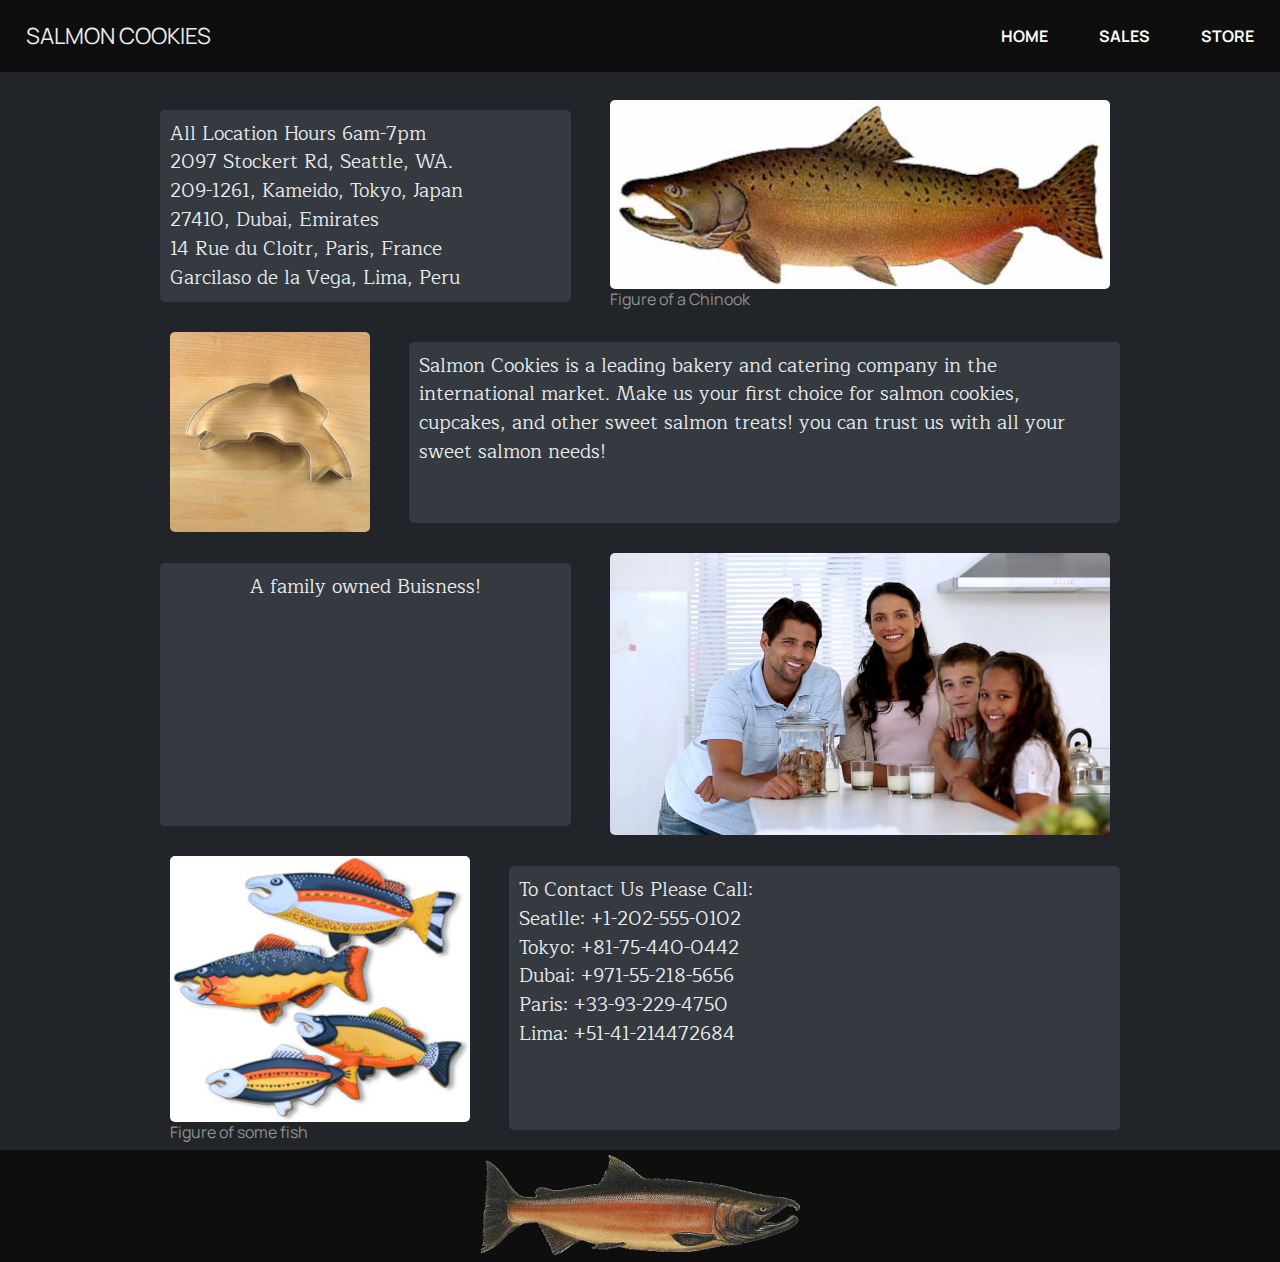
<file: index.html>
<!DOCTYPE html>
<html lang="en">

<head>
  <meta charset="UTF-8">
  <meta http-equiv="X-UA-Compatible" content="IE=edge">
  <meta name="viewport" content="width=device-width, initial-scale=1.0">
  <title>Salmon Cookies</title>
  <link rel="stylesheet" href="css/reset.css">
  <link rel="stylesheet" href="css/style.css">
</head>


<body>
  <header>
    <nav>
      <h1>SALMON COOKIES</h1>
      <a href="index.html">HOME</a>
      <a href="sales.html">SALES</a>
      <a href="store.html">STORE</a>
    </nav>
  </header>
  <section class="main-content">
    <section class="content-row">
      <p id="text-locations">All Location Hours 6am-7pm<br>
        2097 Stockert Rd, Seattle, WA.<br>
        209-1261, Kameido, Tokyo, Japan<br>
        27410, Dubai, Emirates <br>
        14 Rue du Cloitr, Paris, France<br>
        Garcilaso de la Vega, Lima, Peru<br>
      </p>
      <figure>
        <img src="assets/chinook.jpg" alt="A Chinook">
        <figcaption>Figure of a Chinook</figcaption>
      </figure>
    </section>
    <section class="content-row">
      <figure>
        <img src="assets/cutter.jpeg" alt="A cookie cutter in the shape of a fish">
      </figure>
      <p>Salmon Cookies is a leading bakery and catering company in the international market. Make us your first choice for salmon cookies, cupcakes, and other sweet salmon treats! you can trust us with all your sweet salmon needs!</p>
    </section>
    <section class="content-row">
      <p id="text-family">A family owned Buisness!</p>
      <figure>
        <img src="assets/family.jpg" alt="A family">
      </figure>
    </section>
    <section class="content-row">
      <figure>
        <img src="assets/fish.jpg" alt="A family">
        <figcaption>Figure of some fish</figcaption>
      </figure>
      <p>To Contact Us Please Call:<br>
        Seatlle: +1-202-555-0102<br>
        Tokyo: +81-75-440-0442<br>
        Dubai: +971-55-218-5656<br>
        Paris: +33-93-229-4750<br>
        Lima: +51-41-214472684<br>
      </p>
    </section>
  </section>
  <footer>
    <section>
      <figure>
        <img src="assets/salmon.png" alt="A picture of a salmon">
      </figure>
    </section>
  </footer>
</body>

</html>
</file>
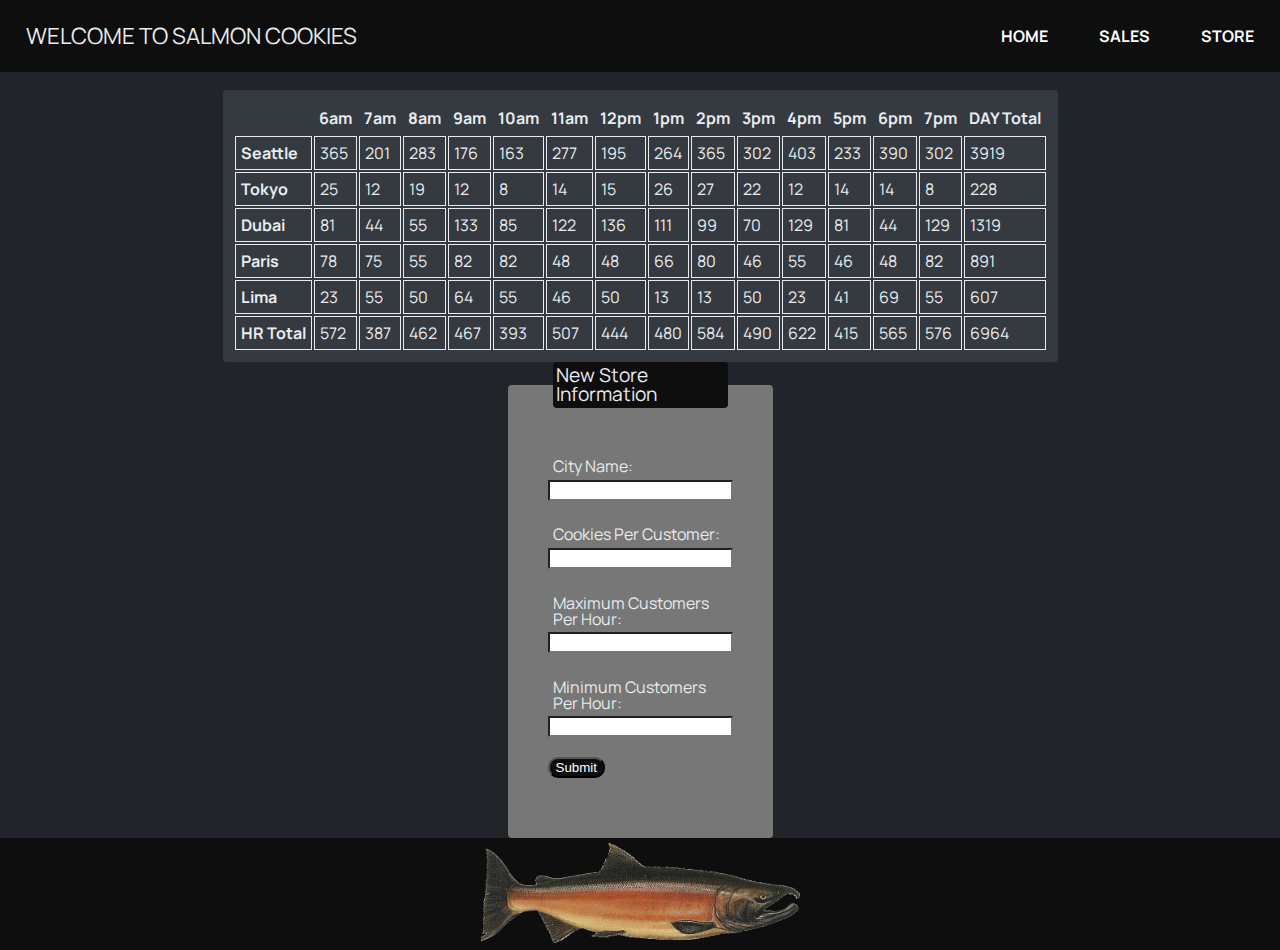
<file: sales.html>
<!DOCTYPE html>
<html lang="en">

<head>
  <meta charset="UTF-8">
  <meta http-equiv="X-UA-Compatible" content="IE=edge">
  <meta name="viewport" content="width=device-width, initial-scale=1.0">
  <title>Salmon Cookies</title>
  <link rel="stylesheet" href="css/reset.css">
  <link rel="stylesheet" href="css/style.css">
  <script src="js/app.js" defer></script>
</head>


<body>
  <header>
    <nav>
      <h1>WELCOME TO SALMON COOKIES</h1>
      <a href="index.html">HOME</a>
      <a href="sales.html">SALES</a>
      <a href="store.html">STORE</a>
    </nav>
  </header>
  <section id="main-content">
    <table id="locations">
    </table>
  </section>
  <form id="sales-form">
    <fieldset>
      <legend>New Store Information</legend>
      <label for="cityName">City Name:</label>
      <input type="text" id="cityName" name="cityName" required="required">
      <label for="cookeisPer">Cookies Per Customer:</label>
      <input type="number" id="cookiesPer" name="cookiesPer" required="required">
      <label for="maxCust">Maximum Customers Per Hour:</label>
      <input type="number" id="maxCust" name="maxCust" required="required">
      <label for="minCust">Minimum Customers Per Hour:</label>
      <input type="number" id="minCust" name="minCust" required="required">
      <label hidden for="submit">Submit</label>
      <input type="submit" id="submit" name="submit"> 
    </fieldset>
  </form>
  <footer>
    <section>
      <figure>
        <img src="assets/salmon.png" alt="A picture of a salmon">
      </figure>
    </section>
  </footer>
</body>



</html>
</file>
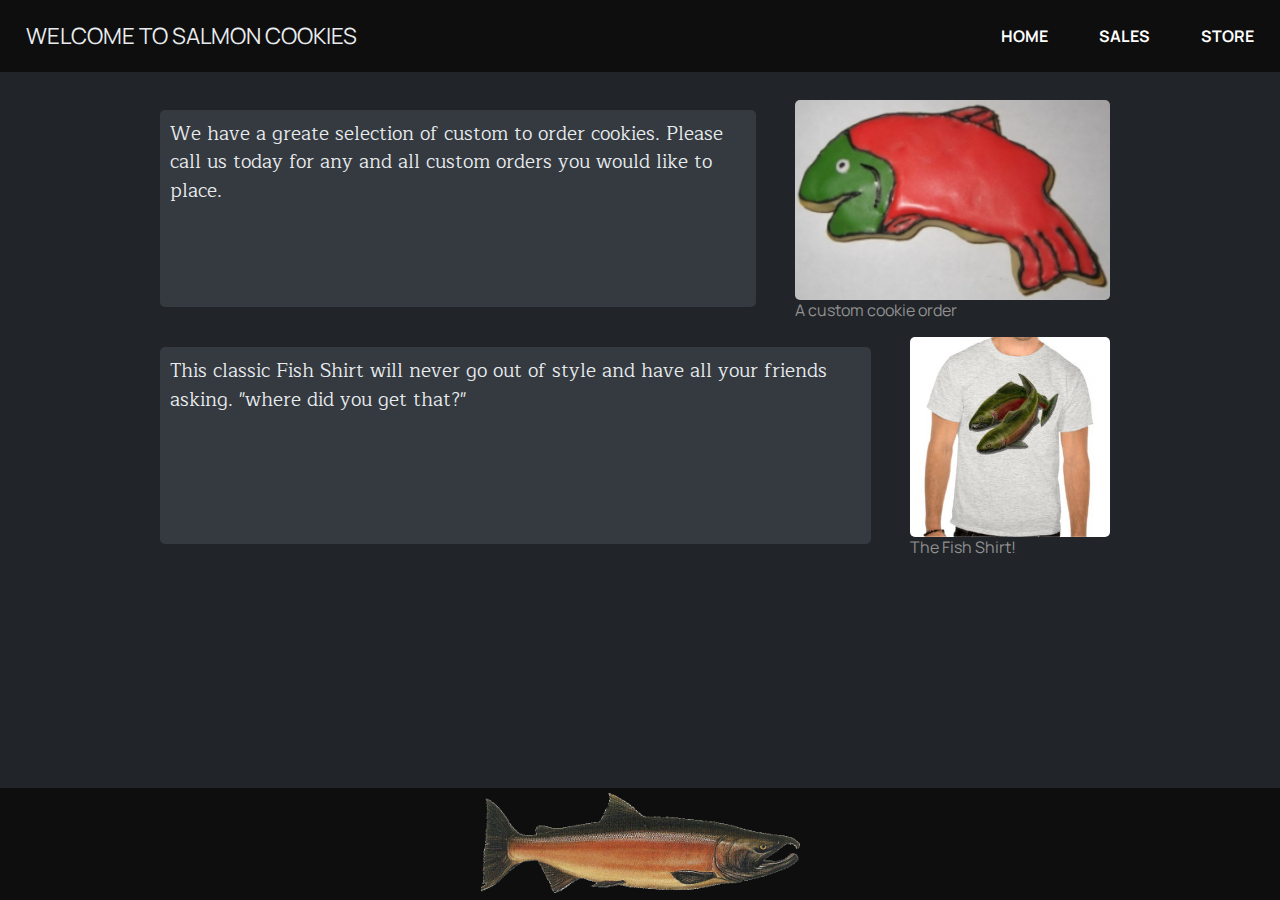
<file: store.html>
<!DOCTYPE html>
<html lang="en">

<head>
  <meta charset="UTF-8">
  <meta http-equiv="X-UA-Compatible" content="IE=edge">
  <meta name="viewport" content="width=device-width, initial-scale=1.0">
  <title>Salmon Cookies</title>
  <link rel="stylesheet" href="css/reset.css">
  <link rel="stylesheet" href="css/style.css">
</head>


<body>
  <header>
    <nav>
      <h1>WELCOME TO SALMON COOKIES</h1>
      <a href="index.html">HOME</a>
      <a href="sales.html">SALES</a>
      <a href="store.html">STORE</a>
    </nav>
  </header>
  <section class="main-content">
    <section class="content-row">
      <P>We have a greate selection of custom to order cookies. Please call us today for any and all custom orders you would like to place.</P>
      <figure>
        <img src="assets/frosted-cookie.jpg" alt="A frosted-cookie">
        <figcaption>A custom cookie order</figcaption>
      </figure>
    </section>

    <section class="content-row">
      <P>This classic Fish Shirt will never go out of style and have all your friends asking. "where did you get that?"</P>
      <figure>
        <img src="assets/shirt.jpg" alt="Figure of a fish shirt">
        <figcaption>The Fish Shirt!</figcaption>
      </figure>
    </section>
  </section>
  <footer>
    <figure>
      <img src="assets/salmon.png" alt="A picture of a salmon">
    </figure>
  </footer>
</body>


</html>
</file>
<file: css/style.css>
@font-face {
  font-family: "Manrope";
  src: url('../assets/Manrope-VariableFont_wght.ttf');
}
@font-face {
  font-family: "Maitree-Light";
  src: url('../assets/Maitree-Light.ttf');
}
@font-face {
  font-family: "Maitree-Regular";
  src: url('../assets/Maitree-Regular.ttf');
}
@font-face {
  font-family: "Maitree-Bold";
  src: url('../assets/Maitree-Bold.ttf');
}
body {
  background-color: #212529;
  color: #e9ecef;
  font-family: 'Manrope', sans-serif;
  min-height: 100vh;
  display: flex;
  flex-direction: column;
  justify-content: space-between;
}
.main-content {
  justify-content: flex-start;
  min-height: 80%;
  width: 960px;
  margin: 0px auto;
}
#main-content {
  border-collapse: unset;
  margin-bottom: auto;
  margin-right: auto;
  margin-left: auto;
}
nav {
  display: flex;
  justify-content: space-around;
  align-items: center;
  background-color: #0e0e0e;
  margin-bottom: 2vh;
  min-height: 8vh;
}

footer {
  display: flex;
  justify-content: space-around;
  align-items: center;
  flex-direction: column;
  background-color: #0e0e0e;
  margin-top: auto;
  padding: 5px;
  flex-shrink: 0;
}
footer img {
  height: 100px;
}
table {
  background-color: #343a40;
  border-radius: 4px;
  padding: 10px;
  border-collapse: unset;
  border-spacing: 2px;
}

th {
  font-weight: bold;
  border: #fff;
  border: solid;
  border-width: 1px;
  padding-left: 5px;
  padding-right: 5px;
}
tr {
  line-height: 200%;
  text-align: left;
}
td {
  text-align: left;
  border: #fff;
  border: solid;
  border-width: 1px;
  padding-left: 5px;
  border-collapse: collapse;
}
h1 {
  text-align: center;
  font-size: 1.4em;
  margin-right: auto;
  margin-left: 2%;
}
thead th {
  border: none;
}
a {
  text-decoration: none;
  margin-right: 2%;
  margin-left: 2%;
  font-weight: bold;
}
a:link {
  color: #fff;
}
a:visited {
  color: #ced4da;
}
a:hover {
  text-shadow: 2px 2px 2px #919191;
}
.content-row {
  gap: 30px;
  display: flex;
  flex-direction: row;
  height: auto;
  justify-content: space-between
}
.content-row p {
  padding: 1%;
}
.content-row figure {
  padding: 1%;
}
figcaption {
  color: #919191;
}
img {
  border-radius: 5px;
}
p {
  background-color: #343a40;
  border-radius: 5px;
  padding: auto;
  font-family: 'Maitree-Regular', serif;
  margin: 20px auto;
  flex-grow: 1;
  display: flex;
  justify-content: left;
  line-height: 1.5em;
  font-size: larger;

}
#text-family{
  justify-content: center;

}
fieldset {
  display: flex;
  flex-wrap: wrap;
  width: min-content;
  margin: auto;
  background-color: #777;
  padding: 40px;
  border-radius: 4px;
}
fieldset * {
  margin-bottom: 20px;
}
legend {
  background-color: #0e0e0e;
  padding: 2%;
  border-radius: 4px;
  margin: 5px;
  font-size: larger;
}
label {
  margin: 3%;
}
input {
  border-radius: 1px;
}
input[type="submit"] {
  background-color: #0e0e0e;
  color: #fff;
  border-radius: 10px;
}
</file>
